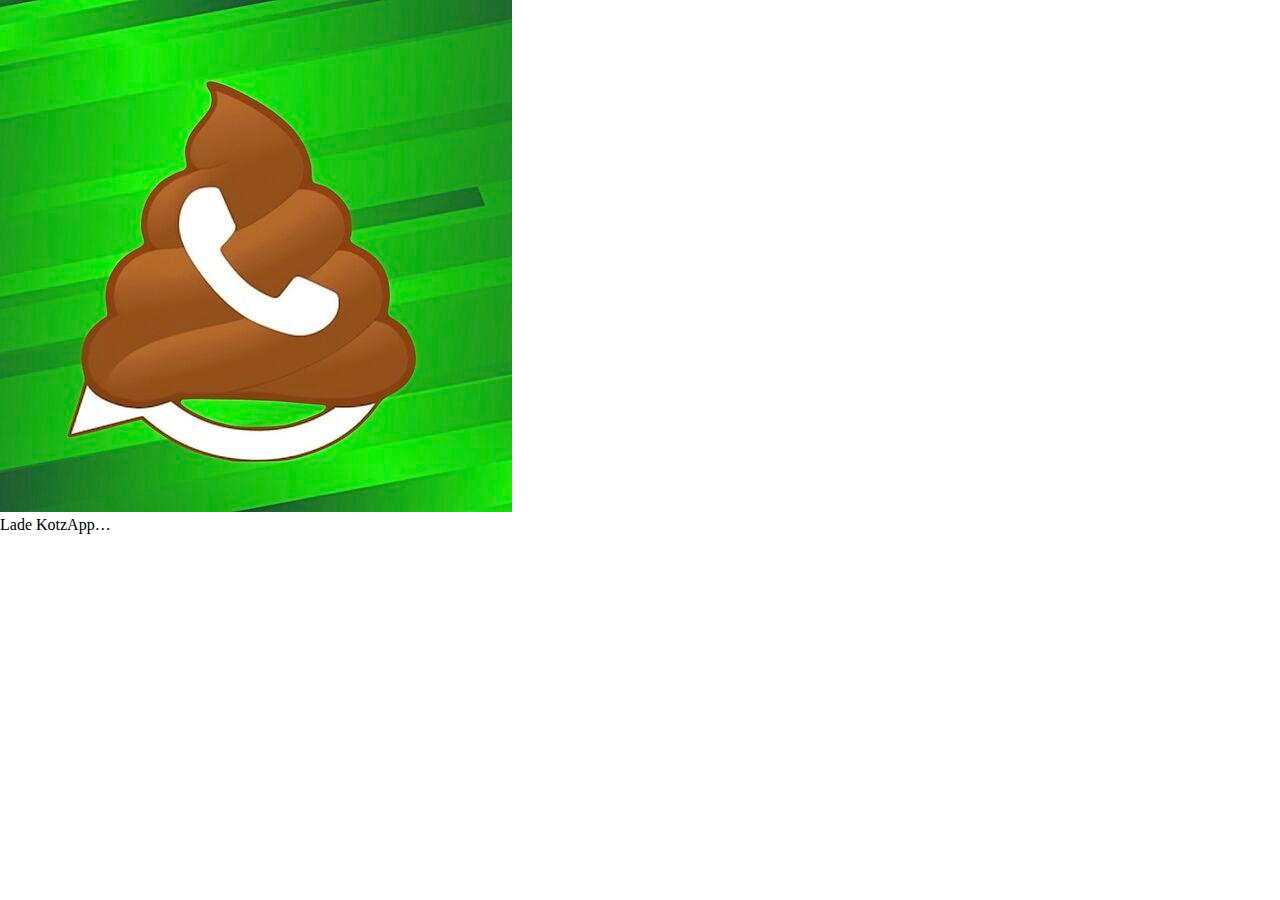
<file: index.html>
<!DOCTYPE html>
<html lang="en">
<head>

    <link rel="icon" href="favicon.ico">
    <link rel="icon" type="image/png" sizes="32x32" href="favicon-32.png">
    <link rel="apple-touch-icon" href="apple-touch-icon.png">
    <link rel="manifest" href="manifest.json">
    <link rel="stylesheet" href="fonts/aclonica.css">
    <link rel="stylesheet" href="chats.css">
    <link rel="stylesheet" href="style.css">

    <meta charset="UTF-8">
    <meta name="viewport" content="width=device-width, initial-scale=1.0">
    <title>KotzApp Chats</title>
</head>
<body>
    
    <!-- Splash Screen -->
  <div id="splash">
    <img src="icon-512.png" id="splash-icon" alt="KotzApp Logo">
    <div class="loader"></div>
    <p class="loading-text">Lade KotzApp…</p>
  </div>

    <script>

        document.addEventListener("DOMContentLoaded", () => {
  setTimeout(() => {
    document.getElementById("splash").style.opacity = "0";

    setTimeout(() => {
      document.getElementById("splash").style.display = "none";
      window.location.href = "/chats.html"; // direkte Weiterleitung
    }, 500);
  }, 800);
});

    </script>

</body>
</html>
</file>
<file: fonts/aclonica.css>
/* aclonica-regular - latin */
@font-face {
  font-display: swap; /* Check https://developer.mozilla.org/en-US/docs/Web/CSS/@font-face/font-display for other options. */
  font-family: 'Aclonica';
  font-style: normal;
  font-weight: 400;
  src: url('../fonts/aclonica-v25-latin-regular.woff2') format('woff2'); /* Chrome 36+, Opera 23+, Firefox 39+, Safari 12+, iOS 10+ */
}
</file>
<file: chats.css>
/* =========================================
   Navigation Bar
========================================= */

body {
  background-color: var(--background-color);
}

nav {
  background-color: var(--menu-color);
  position: fixed;
  bottom: 0;
  width: 100%;
  display: flex;
  z-index: 1000; 
  justify-content: space-between;
  align-items: center;
  opacity: 95%;
  height: var(--navbar-height);
  box-shadow: 0px -5px 7px var(--menu-color-light);
  font-family: Arial, sans-serif;
}

nav ul {
  height: 100%;
  display: flex;
  flex-direction: row;
  flex: 1;
  justify-content: space-around;
  align-items: center;
  list-style: none;
  padding: 0;
  margin: 0;
}

nav li {
  flex: 1;
  height: 100%;
  text-align: center;
  position:relative;
}

nav ul a {
  height: 100%;
  width: 100%;

  display: flex;
  justify-content: center;
  align-items: center;

  text-decoration: none;
  color: var(--text-color);
}

nav li:hover {
  background: var(--menu-color-light);
  box-shadow: 0 0 5px var(--accent-color);
  animation: glowPulse 2s infinite ease-in-out;
}

nav li:hover a span {
color: var(--accent-color) !important;
}

.nav-icon {
  width: 24px;
  height: 24px;
  fill: var(--text-color); /* Standardfarbe */
}

nav li:hover .nav-icon {
  fill: var(--accent-color); /* Hoverfarbe */
}

/* =========================================
   NAVBAR – AKTIVE SEITE
========================================= */

nav li.active {
  background-color: var(--menu-color-light);
}

@keyframes glowPulse {
  0% {
    box-shadow: 0 0 5px var(--accent-color),
                0 0 15px var(--accent-color-dark);
  }
  50% {
    box-shadow: 0 0 15px var(--accent-color),
                0 0 25px var(--accent-color-dark);
  }
  100% {
    box-shadow: 0 0 5px var(--accent-color),
                0 0 15px var(--accent-color-dark);
  }
}

/* =========================================
   Chats Header
========================================= */

.chat-header {
  align-items: center;
  display: inline-flex;
  font-weight: bold; 
  font-size: 70px;
  color: white;
  text-decoration: none;
  font-family: 'Berkshire Swash';
  padding-bottom: 0px;
  
  background-image: var(--header-bg-image);
  background-size: cover;        /* GIF füllt den Bereich */
  background-position: center;   /* zentriert */

  box-shadow: 0 0 10px var(--menu-color);
  padding-left: 10px;
  border: none;
  z-index: 1000; 
}

.chat-header {
  border-bottom: 5px solid var(--menu-color-dark-extreme);
  width: 100%;
}

a img {
  height: 70px;
  padding:  0px;
}

.chat-header span {
  color: white;
}

a:hover span {
  color: var(--accent-color) !important;
}

.more-icons div:hover {
  background-color: var(--accent-color);
}
.more-icons div:hover input {
  color: var(--text-color);
}
.more-icons div:hover svg {
  fill: var(--text-color);
}

/* =========================================
   Chats Buttons
========================================= */

.right-button {
  background-color: var(--menu-color);
  padding: 4px;
  margin: 10px;
  right: 0;
  border-radius: 50%;
  display: inline-flex;
  justify-content: center;
}

.left-button {
  background-color: var(--menu-color);
  padding: 4px;
  margin: 10px;
  left: 0;
  border-radius: 50%;
  display: inline-flex;
  justify-content: center;
}

.more-icons {
  background-color: var(--menu-color-dark);
  border: none;
  display: flex;
  justify-content: space-between;
  right: 0;
  align-items: center;
  padding-top: 0px;

  position: sticky;
  top: 0;            /* bleibt am oberen Rand kleben */
  z-index: 1000;     /* damit es über dem Inhalt liegt */
  padding: 10px;
}

.search-container {
  display: flex;
  align-items: center;
  background-color: var(--menu-color);       /* Hintergrund */
  border: 2px solid var(--menu-color-dark);  /* Rahmen */
  border-radius: 10px;
  padding: 6px 10px;
  width: 300px;                              /* Breite anpassen */
}

.search-icon {
  flex-shrink: 0;
  margin-right: 8px;
  fill: var(--text-color-hell);              /* Icon-Farbe */
}

.search-container input {
  border: none;
  outline: none;
  background: transparent;
  color: var(--text-color-hell);             /* Textfarbe */
  font-size: 16px;
  width: 100%;
}

.search-container input::placeholder {
  color: var(--text-color-dark);             /* Platzhalterfarbe */
}

.search-clear {
  display: flex;
  align-items: center;
  cursor: pointer;
  margin-left: 6px;
  fill: var(--text-color-light);
  transition: fill 0.15s ease, opacity 0.15s ease;
}

.search-clear:hover {
  fill: var(--text-color);
}

.search-clear.hidden {
  opacity: 0;
  pointer-events: none;
}

/* =========================================
   Chat-Liste
========================================= */

.chat-list {
  display: flex;
  flex-direction: column;
  gap: 6px;
  padding: 10px;
  overflow-y: auto;
  padding-bottom: 90px;
}

/* einzelner Chat */
.chat-item {
  display: flex;
  position: relative;
  align-items: center;
  padding: 10px;
  border-radius: 14px;
  background: var(--chats);
  cursor: pointer;
  transition: 
    background-color 0.2s ease,
    box-shadow 0.2s ease,
    border 0.2s ease;
  overflow: hidden; 
}

.chat-item:hover {
  border: 4px solid var(--accent-color);
}

/* Profilbild */
.chat-avatar {
  width: 48px;
  height: 48px;
  border-radius: 50%;
  object-fit: cover;
  margin-right: 12px;
}

/* Mitte */
.chat-content {
  flex: 1;
  display: flex;
  flex-direction: column;
  overflow: hidden;
}

.chat-name {
  font-size: 15px;
  font-weight: 600;
  color: var(--text-color);
  font-family: Arial;

  background: color-mix(in srgb, var(--background-color) 70%, transparent);
  padding: 3px 8px;
  border-radius: 8px;

  width: fit-content;
  max-width: 100%;

  white-space: nowrap;
  overflow: hidden;
  text-overflow: ellipsis;
}

.chat-last {
  font-size: 13px;
  color: var(--text-color-dark);
  white-space: nowrap;
  overflow: hidden;
  text-overflow: ellipsis;
}

/* Rechts */
.chat-meta {
  display: flex;
  flex-direction: column;
  align-items: flex-end;
  margin-left: 10px;
}

.chat-time {
  font-size: 12px;
  color: var(--text-color);
}

.chat-badge {
  margin-top: 6px;
  width: 10px;
  height: 10px;
  border-radius: 50%;
  background: var(--accent-color);
}

.chat-avatar-wrapper {
  position: relative;
  width: 48px;
  height: 48px;
  flex-shrink: 0;
}

.chat-avatar {
  width: 48px;
  height: 48px;
  border-radius: 50%;
  object-fit: cover;
}

/* 🟢 Online Punkt */
.chat-online-dot {
  position: absolute;
  bottom: -2px;
  right: -2px;
  width: 14px;
  height: 14px;
  pointer-events: none;
}

.chat-item.has-background {
  background-image: var(--chat-bg);
  background-size: cover;
  background-position: center;
  background-repeat: no-repeat;
}

.status-animation-layer {
  position: absolute;
  inset: 0;
  pointer-events: none;
  z-index: 5;
}

/* ===============================
   Loading Bar
================================ */

#loading-bar {
  position: absolute;
  bottom: 0;              /* 👈 sitzt GENAU am unteren Rand */
  left: 0;
  width: 100%;
  height: 4px;
  background-color: var(--menu-color-dark-extreme);
  overflow: hidden;
  display: none;
  z-index: 1001;
}

.loading-bar-inner {
  width: 40%;
  height: 100%;
  background-color: var(--accent-color);
  animation: loadingMove 1.2s infinite ease-in-out;
}

.hidden {
  display: none;
}

@keyframes loadingMove {
  0% {
    transform: translateX(-100%);
  }
  50% {
    transform: translateX(75%);
  }
  100% {
    transform: translateX(250%);
  }
}

/* =========================================
   Online / Offline Status Animation (FINAL)
========================================= */

/* Layer liegt ÜBER dem Chat-Item */
.status-animation-layer {
  position: absolute;
  inset: 0;
  pointer-events: none;
  z-index: 5;
  overflow: hidden;
}

/* Pfeil-Container (an Chat-Item gebunden) */
.status-arrows {
  position: absolute;
  top: 32%;
  left: 0;
  transform: translateY(-55%);
  display: flex;
  gap: 10px;
  opacity: 0.9;
}

/* SVG Pfeile */
.status-arrows svg {
  width: 26px;
  height: 26px;
  fill: none;
  stroke-width: 3.5;
  stroke-linecap: round;
  stroke-linejoin: round;
}

/* ===== LOGIN (grün → von links nach rechts) ===== */
.status-arrows.login {
  animation: loginSlide 900ms cubic-bezier(.2,.9,.3,1) forwards;
}

.status-arrows.login svg {
  stroke: #22c55e;
}

/* ===== LOGOUT (rot → von rechts nach links) ===== */
.status-arrows.logout {
  animation: logoutSlide 900ms cubic-bezier(.6,0,.8,.1) forwards;
}

.status-arrows.logout svg {
  stroke: #ef4444;
  transform: rotate(180deg); /* Pfeilrichtung fix */
}

/* ===== Keyframes (NUR Chat-Item, KEIN viewport) ===== */
@keyframes loginSlide {
  0% {
    transform: translateX(-120%);
    opacity: 0;
  }
  20% {
    opacity: 1;
  }
  100% {
    transform: translateX(120%);
    opacity: 0;
  }
}

@keyframes logoutSlide {
  0% {
    transform: translateX(120%);
    opacity: 0;
  }
  20% {
    opacity: 1;
  }
  100% {
    transform: translateX(-120%);
    opacity: 0;
  }
}

/* ===== Online-Punkt Animation ===== */
.chat-online-dot.pulse {
  animation: onlinePulse 600ms ease-in-out 3;
}

@keyframes onlinePulse {
  0%   { transform: scale(1); opacity: 1; }
  50%  { transform: scale(1.4); opacity: 0.6; }
  100% { transform: scale(1); opacity: 1; }
}

.chat-online-dot.fade-out {
  animation: dotFadeOut 500ms ease forwards;
}

@keyframes dotFadeOut {
  to {
    opacity: 0;
    transform: scale(0.6);
  }
}

/* ===============================
   Scrollbar ausblenden (kein Layout Shift)
================================ */

/* Chrome, Edge, Safari */
::-webkit-scrollbar {
  width: 0px;
  height: 0px;
}

/* Firefox */
html {
  scrollbar-width: none;
}

/* Optional: verhindert Mini-Ruckler */
body {
  overflow-y: scroll;
}


/* ===============================
   Chat Name + Rang Badge
================================ */

.chat-name {
  display: flex;
  align-items: center;
  gap: 6px;
  font-size: 15px;
  font-weight: 600;
  color: var(--text-color);
  font-family: Arial, sans-serif;
}

/* Normaler Username */
.chat-username {
  white-space: nowrap;
  overflow: hidden;
  text-overflow: ellipsis;
}

/* Rang Badge */
.chat-rank {
  font-size: 11px;
  font-weight: 700;
  padding: 2px 6px;
  border-radius: 6px;
  line-height: 1;
  white-space: nowrap;
}

/* ===============================
   Rang Farben
================================ */

.rank-donator {
  background: #af8100;
  color: #523c00;
}

.rank-donatorplus {
  background: #00d2e5;
  color: #00747f;
}

.rank-moderator {
  background: #909090;
  color: #414141;
}

.rank-admin {
  background: #e53935;
  color: #fff;
}

.rank-apex {
  background: #e600ee;
  color: #5e0061;
}

/* =========================
   ⭐ Favoriten Button
========================= */

.chat-meta {
  display: flex;
  flex-direction: column;
  align-items: flex-end;
  gap: 6px;
}

/* obere Zeile: Stern + Zeit */
.chat-meta-top {
  display: flex;
  align-items: center;
  gap: 8px;
}

/* ⭐ Button */
.chat-fav-btn {
  width: 34px;
  height: 34px;
  border-radius: 50%;
  background: var(--chats-darker);
  border: none;
  display: flex;
  align-items: center;
  justify-content: center;
  cursor: pointer;
  transition: background 0.2s ease, transform 0.15s ease;
}

.chat-fav-btn:hover {
  background: var(--accent-color);
  transform: scale(1.08);
}

/* SVG */
.chat-fav-btn svg {
  width: 18px;
  height: 18px;
  transition: fill 0.2s ease;
}

/* ☆ unausgefüllt */
.star-outline svg {
  fill: var(--text-color-light);
}

/* ★ ausgefüllt */
.star-filled svg {
  fill: var(--text-color);
}

/* Hover-Farbe */
.chat-fav-btn:hover svg {
  fill: var(--accent-color-dark);
}

.hidden {
  display: none;
}

/* =========================
   ☰ Left-Button Dropdown
========================= */

.chat-dropdown {
  position: absolute;
  top: 140px;
  left: 12px;
  min-width: 200px;
  background: var(--menu-color-dark-extreme);
  border-radius: 14px;
  box-shadow: 0 12px 30px rgba(0,0,0,0.75);
  padding: 6px;
  z-index: 1000;

  opacity: 0;
  transform: translateY(-10px) scale(0.97);
  pointer-events: none;
  transition: opacity 0.2s ease, transform 0.2s ease;
}

.chat-dropdown.open {
  opacity: 1;
  transform: translateY(0) scale(1);
  pointer-events: auto;
}

.chat-dropdown-item {
  padding: 12px 14px;
  border-radius: 10px;
  cursor: pointer;
  color: var(--text-color);
  font-family: Arial, Helvetica, sans-serif;
  font-size: 15px;
  display: flex;
  align-items: center;
  gap: 10px;
  transition: background 0.15s ease;
}

.chat-dropdown-item.active {
  background: var(--menu-color);
  font-weight: 600;
}

.chat-dropdown-item:hover {
  background: var(--accent-color);
}

/* =========================
   ⭐ FAVORITEN SPLASH (FAST)
========================= */

.chat-fav-btn {
  position: relative;
}

/* Hover-Blocker nach Klick */
.chat-fav-btn.no-hover:hover {
  background: var(--menu-color-dark) !important;
}

.chat-fav-btn.no-hover:hover svg {
  fill: var(--text-color) !important;
}

/* Splash Layer */
.fav-burst {
  position: absolute;
  inset: 0;
  pointer-events: none;
  z-index: 50;
}

.fav-burst span {
  position: absolute;
  top: 50%;
  left: 50%;
  width: 6px;
  height: 6px;
  border-radius: 50%;
  background: var(--text-color);
  opacity: 0;
  transform: translate(-50%, -50%) scale(0.6);
  animation: favSplash 380ms cubic-bezier(.2,.9,.3,1) forwards;
}

/* === 16 Richtungen === */
.fav-burst span:nth-child(1)  { --a: 0deg; }
.fav-burst span:nth-child(2)  { --a: 22deg; }
.fav-burst span:nth-child(3)  { --a: 45deg; }
.fav-burst span:nth-child(4)  { --a: 67deg; }
.fav-burst span:nth-child(5)  { --a: 90deg; }
.fav-burst span:nth-child(6)  { --a: 112deg; }
.fav-burst span:nth-child(7)  { --a: 135deg; }
.fav-burst span:nth-child(8)  { --a: 157deg; }
.fav-burst span:nth-child(9)  { --a: 180deg; }
.fav-burst span:nth-child(10) { --a: 202deg; }
.fav-burst span:nth-child(11) { --a: 225deg; }
.fav-burst span:nth-child(12) { --a: 247deg; }
.fav-burst span:nth-child(13) { --a: 270deg; }
.fav-burst span:nth-child(14) { --a: 292deg; }
.fav-burst span:nth-child(15) { --a: 315deg; }
.fav-burst span:nth-child(16) { --a: 337deg; }

@keyframes favSplash {
  0% {
    opacity: 1;
    transform: translate(-50%, -50%) scale(0.5);
  }
  60% {
    opacity: 1;
    transform:
      translate(-50%, -50%)
      rotate(var(--a))
      translateX(18px)
      scale(1);
  }
  100% {
    opacity: 0;
    transform:
      translate(-50%, -50%)
      rotate(var(--a))
      translateX(26px)
      scale(0.7);
  }
}

.chat-fav-btn.no-hover:hover {
  background: var(--menu-color-dark) !important;
}

.chat-fav-btn.no-hover:hover svg {
  fill: var(--text-color) !important;
}
</file>
<file: style.css>
/* ===================================
   🚫 Text markieren & Long-Press aus
=================================== */
* {
  -webkit-user-select: none;
  -webkit-touch-callout: none;
  user-select: none;
  -webkit-tap-highlight-color: transparent;
}

/* Inputs dürfen natürlich weiterhin Text auswählen */
input, textarea {
  -webkit-user-select: text;
  user-select: text;
}

/* =========================================
   Farben festlegen (Dunkel-/Hellmodus)
========================================= */

/* Standard (Hellmodus) */
@media (prefers-color-scheme: light) {
:root {
  --background-color: #ffffff;

  --text-color: #000000;
  --text-color-not: #ffffff;
  --text-color-light: #8f8f8f;
  --text-color-hell: #3d3d3d;
  --text-color-heller: #5a5a5a;

  --accent-color: #0da82e;
  --accent-color-dark: #086b1d;
  --accent-color-dark-extreme: #002708;

  --menu-color-light: #bababa;
  --menu-color: #989898;
  --menu-color-dark: #7f7f7f;
  --menu-color-dark-extreme: #686868;
  --menu-hover-accent: #ffffff;
  --menu-hover-accent-2: #cdcdcd;

  --search-icon-hover: #ffffff;
  --search-icon-hover-hover: #d8d8d8;

  --chats: #f4f4f4;
  --chats-darker: #e3e3e3;
  --chats-hover: #dfdfdf;
  --chats-hover-border: #3d3d3d;
  --search-clear: #161515;
  --chats-shadow-top: #fbfbfb;
  --chats-shadow-bottom: #ededed;

  --settings-search-hover: #000000;
  --settings-search-hover-hover: #000000;
  --settings-search-hover-accent-2: #000000;

  --messenger-header-background: #fff;
  }
}

/* Dunkelmodus */
@media (prefers-color-scheme: dark) {
  :root {
   --background-color: #0a0a0a;

   --text-color: #ffffff;
   --text-color-not: #000000;
   --text-color-light: #8f8f8f;
   --text-color-hell: #8f8f8f;
   --text-color-heller: #7f7f7f;

   --accent-color: #00C853;
   --accent-color-dark: #009b40;
   --accent-color-dark-extreme: #003a13;;

   --menu-color-light: #3f3f3f;
   --menu-color: #2d2d2d;
   --menu-color-dark: #232323;
   --menu-color-dark-extreme: #161616;
   --menu-hover-accent: #00C853;
   --menu-hover-accent-2: #00C853;

   --search-icon-hover: #00C853;
   --search-icon-hover-hover: #009b40;

   --chats: #161616;
   --chats-darker: #272727;
   --chats-hover: #232323;
   --chats-dark: #111111;
   --chats-hover-border: #00C853;
   --chats-shadow-top: #1a1a1a;
   --chats-shadow-bottom: #121212;

   --settings-search-hover: #00C853;
   --settings-search-hover-hover: #009b40;
   --settings-search-hover-accent-2: #00C853;

   --messenger-header-background: #171717;
  }
}

/* Globale Farben*/
:root {
  --rank-color-donator: #523c00;
  --rank-color-background-donator: #af8100;
  --rank-color-donatorplus: #00747f;
  --rank-color-background-donatorplus: #00d2e5;
  --rank-color-moderator: #414141;
  --rank-color-background-moderator: #909090;
  --rank-color-admin: #fff;
  --rank-color-background-admin: #e53935; 
  --rank-color-apex: #5e0061;
  --rank-color-background-apex: #e600ee;

  --navbar-height: 80px;

  --messenger-theme: #249030;
  --send-btn-bg: color-mix(in srgb, var(--messenger-header-background) 40%, #000 60%);
}


*{
  margin: 0;
  padding: 0;
  color: var(--text-color)
}


html, body {
  height: 100%;
  overflow-x: hidden; /* nur horizontales Scrollen blockieren */
  overflow-y: auto;   /* vertikales Scrollen erlauben */
}
</file>
